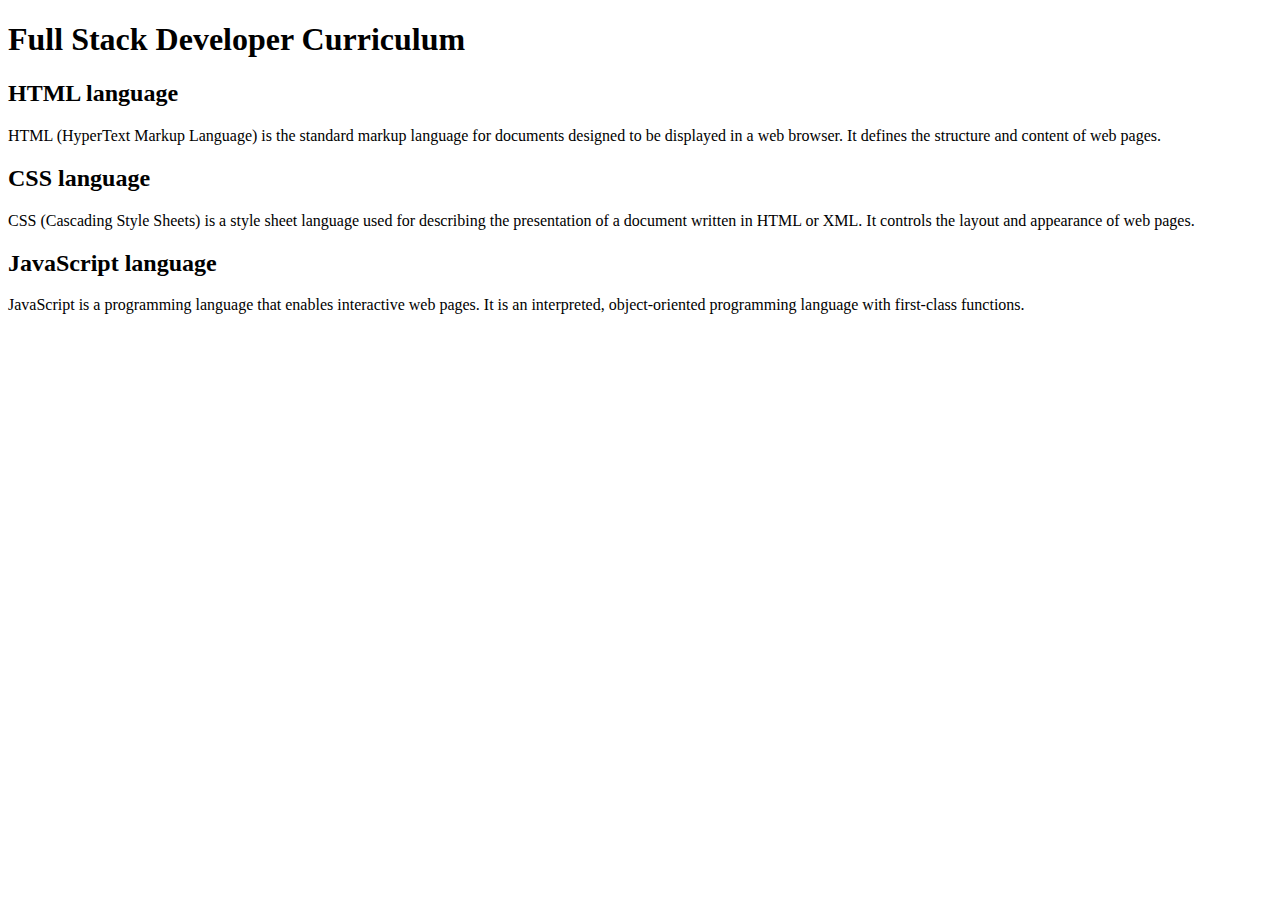
<file: day-1/index.html>
<!DOCTYPE html>
<html lang="en">
<head>
    <meta charset="UTF-8">
    <meta name="viewport" content="width=device-width, initial-scale=1.0">
    <title>
full stack developer curriculum
    </title>
</head>
<body>
   <h1>Full Stack Developer Curriculum  </h1> 
   <h2>HTML language</h2>
   <P>HTML (HyperText Markup Language) is the standard markup language for documents designed to be displayed in a web browser. It defines the structure and content of web pages.</P>
<h2>CSS language</h2>
   <P>CSS (Cascading Style Sheets) is a style sheet language used for describing the presentation of a document written in HTML or XML. It controls the layout and appearance of web pages.</P>
<h2>JavaScript language</h2>
   <P>JavaScript is a programming language that enables interactive web pages. It is an interpreted, object-oriented programming language with first-class functions.</P>               




</body>
</html>
</file>
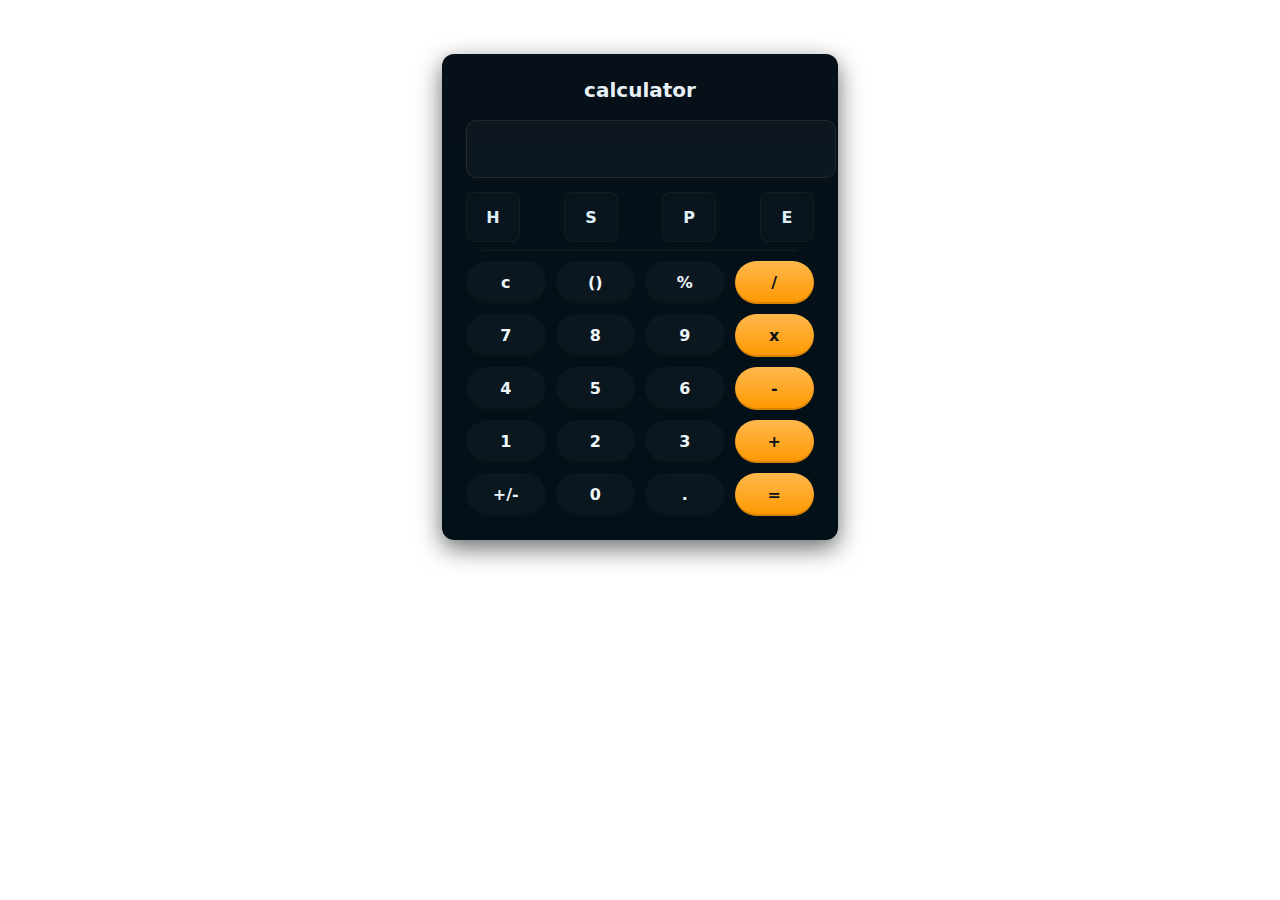
<file: day-7/index.html>
<!DOCTYPE html>
<html lang="en">
<head>
    <meta charset="UTF-8">
    <link rel="stylesheet" href="style.css">
    <meta name="viewport" content="width=device-width, initial-scale=1.0">
    <title>Document</title>
</head>
<body>
    <div class="calculator">
        <h1 id="cal">calculator</h1>
        <main> 
        <input type="text" id="display" disabled>
        <div class="navigator">
        <p id="history">H</p>
        <p id="scale">S</p>
        <p id="pi">P</p>
        <p id="erase">E</p></div>
        <hr>
        <div class="nos">
        <p >c</p>
        <p id="cancel" >()</p>
        <p>%</p>
        <p>/</p>
        <p>7</p>
        <p>8</p>
        <p>9</p>
        <p>x</p>
        <p>4</p>
        <p>5</p>
        <p>6</p>
        <p>-</p>
        <p>1</p>
        <p>2</p>
        <p>3</p>
        <p>+</p>
        <p>+/-</p>
        <p>0</p>
        <p>.</p>
        <p id="equal">=</p>
        </div>
</main>
    </div>
</body>
</html>
</file>
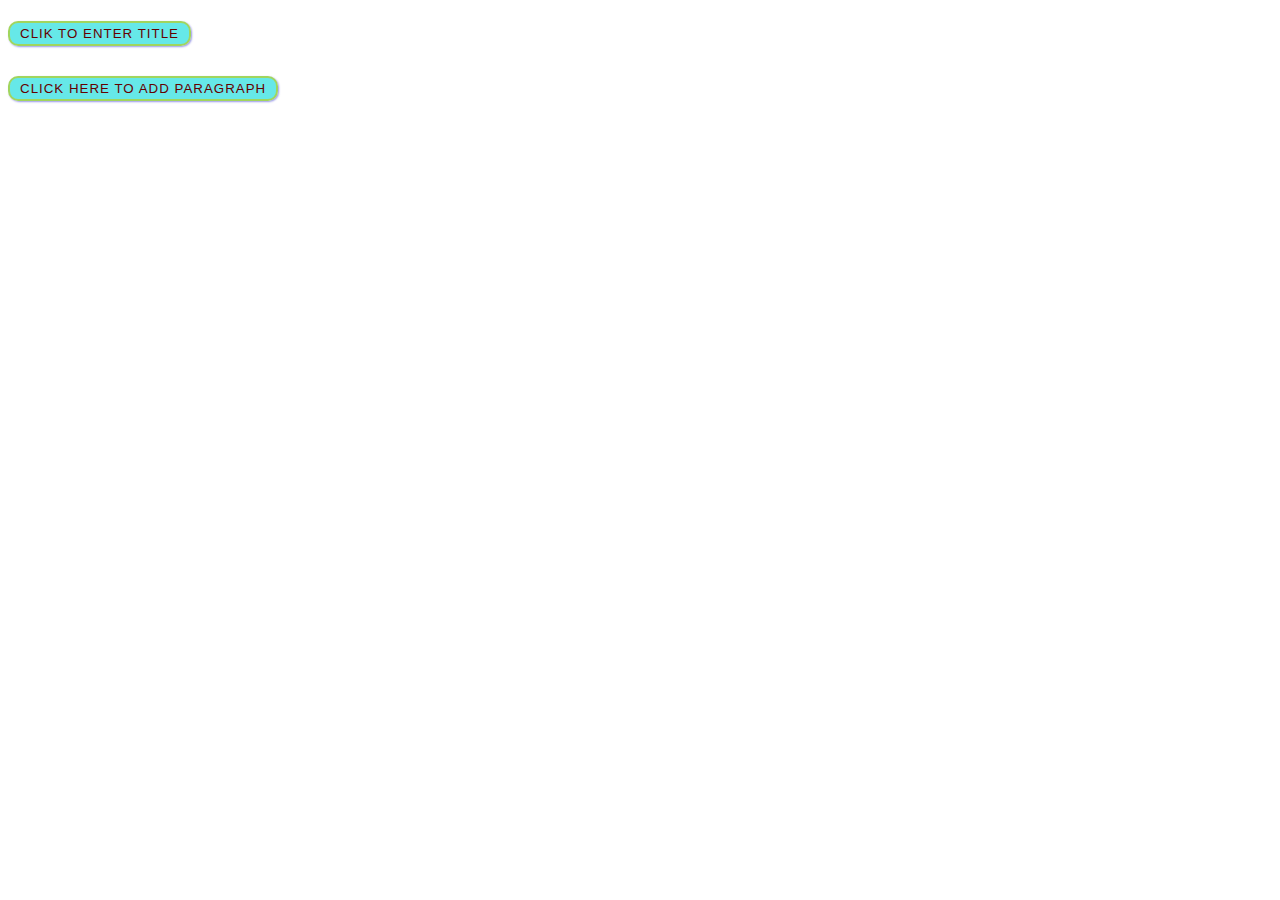
<file: day-9/index.html>
<!DOCTYPE html>
<html lang="en">
<head>
    <meta charset="UTF-8">
    <link  rel="stylesheet" href="style.css" />
    <meta name="viewport" content="width=device-width, initial-scale=1.0">
    <title>CONNECTED</title>
</head>
<body>
   
    <h1 id="head"></h1>
    <p id="para"></p>
    <button id="btn" ></button>
    <br>
    <button id="parbtn" ></button>
     <script src="index.js"></script>
</body>
</html>
</file>
<file: day-7/style.css>
/* Calculator container */
.calculator{
    background: linear-gradient(180deg,#071018 0%, #021018 100%);
    width: 360px;
    max-width: 95%;
    margin: 6vh auto;
    padding: 18px;
    text-align: center;
    border-radius: 12px;
    box-shadow: 0 8px 24px rgba(2,8,12,0.6);
    color: #eef6fb;
    font-family: system-ui, -apple-system, "Segoe UI", Roboto, "Helvetica Neue", Arial;
}

/* Heading */
#cal{
    font-size: 1.25rem;
    margin: 6px 0 10px;
    color: #e6f0f6;
}

/* Display */
input#display{
    width: 100%;
    height: 44px;
    margin: 8px 0 14px;
    padding: 6px 10px;
    font-size: 1.1rem;
    text-align: right;
    border: 1px solid rgba(255,255,255,0.08);
    border-radius: 10px;
    background: rgba(255,255,255,0.03);
    color: #f7fbff;
}

hr{
    width: 90%;
    margin: 8px auto;
    border: none;
    height: 1px;
    background: rgba(255,255,255,0.06);
}

/* Top small navigator icons */
.navigator{
    width: 100%;
    display: flex;
    justify-content: space-between;
    gap: 8px;
    margin-bottom: 6px;
}
.navigator p{
    margin: 0;
    padding: 6px 8px;
    width: 36px;
    height: 36px;
    display:flex;
    align-items:center;
    justify-content:center;
    border-radius: 8px;
    background: rgba(255,255,255,0.02);
    border: 1px solid rgba(255,255,255,0.04);
    color: #dceff6;
    font-weight: 600;
}

/* Buttons grid */
.nos{
    display: grid;
    grid-template-columns: repeat(4, 1fr);
    gap: 10px;
    margin: 10px 0 6px;
}

.nos p{
    margin: 0;
    padding: 12px 0;
    text-align: center;
    border-radius: 999px;
    background: rgba(255,255,255,0.03);
    color: #eef6fb;
    user-select: none;
    cursor: pointer;
    font-weight: 600;
    box-shadow: inset 0 -2px 0 rgba(0,0,0,0.15);
}

/* Operators styling */
.nos p:nth-child(4), .nos p:nth-child(8), .nos p:nth-child(12), .nos p:nth-child(16), #equal{
    background: linear-gradient(180deg,#ffb84d,#ff9800);
    color: #061217;
}

/* Equal button spans one cell visually */
#equal{
    grid-column: 4 / 5;
}

.nos p:active, .navigator p:active{
    transform: translateY(1px);
    opacity: 0.95;
}

main{
    margin: 6px;
}

/* Responsive tweaks */
@media (max-width: 420px){
    .calculator{ padding: 12px; }
    .nos p{ padding: 10px 0; font-size: 0.95rem }
    input#display{ height: 40px; font-size: 1rem }
}
.nos p:hover, .navigator p:hover{
    background: rgba(255,255,255,0.05);
     transform:translateY(-6PX);

}
</file>
<file: day-9/style.css>
button {
  font-family: "Helvetica Neue", "Helvetica", sans-serif;
  letter-spacing: 1px;
  text-transform: uppercase;
  border: 2px solid rgb(200 200 0 / 60%);
  background-color: rgb(0 217 217 / 60%);
  color: rgb(100 0 0 / 100%);
  box-shadow: 1px 1px 2px rgb(0 0 200 / 40%);
  border-radius: 10px;
  padding: 3px 10px;
  cursor: pointer;
  margin-bottom: 30PX;
}
</file>
